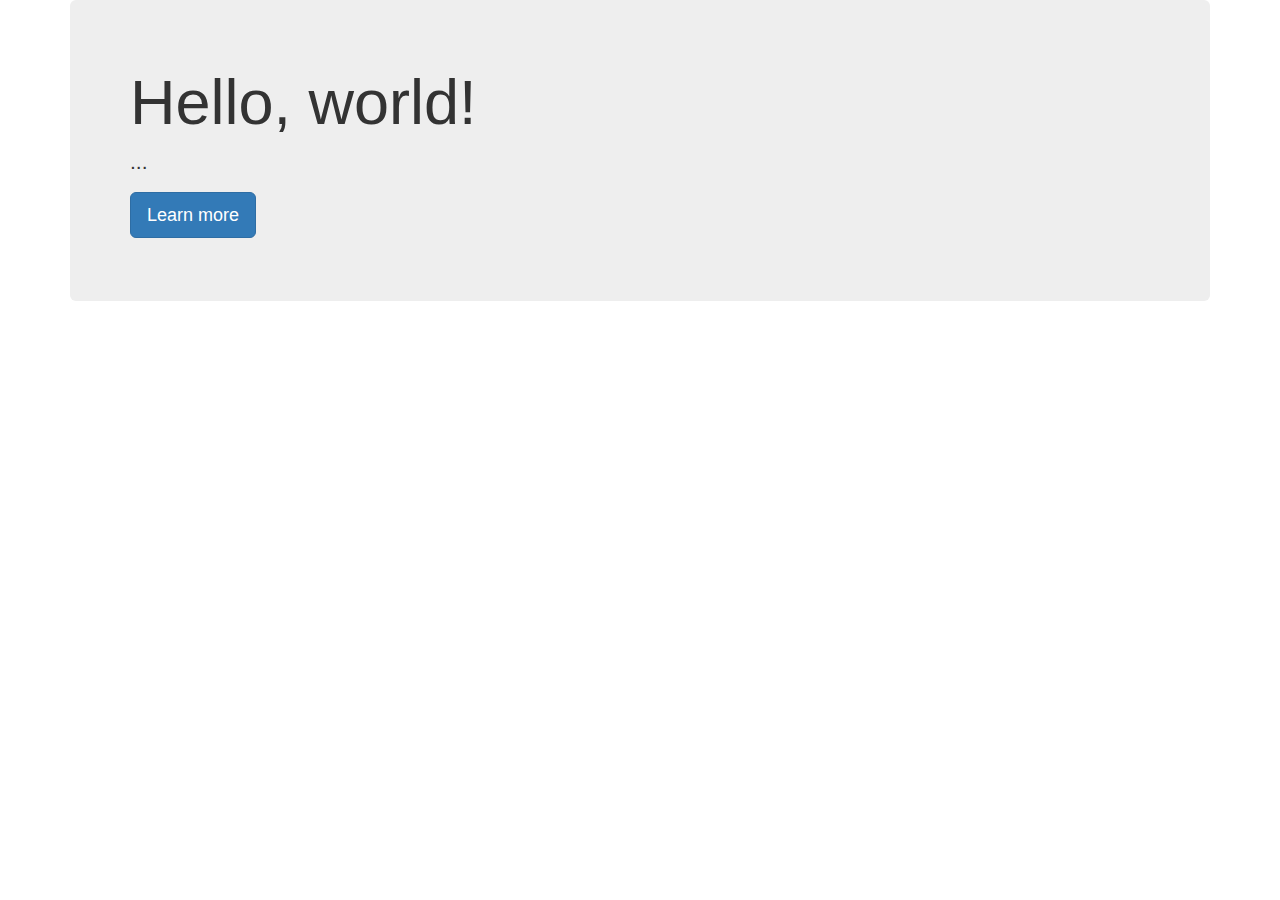
<file: requirejs/index.html>
<!DOCTYPE html>
<html lang="en">

<head>
    <meta charset="UTF-8">
    <meta name="viewport" content="width=device-width, initial-scale=1.0">
    <meta http-equiv="X-UA-Compatible" content="ie=edge">
    <title>Document</title>
</head>

<body>
    <div class="container">
        <div class="jumbotron">
            <h1>Hello, world!</h1>
            <p>...</p>
            <p><a class="btn btn-primary btn-lg" href="#" role="button">Learn more</a></p>
        </div>
    </div>
    <script src="require.js" data-main="./main"></script>
</body>

</html>
</file>
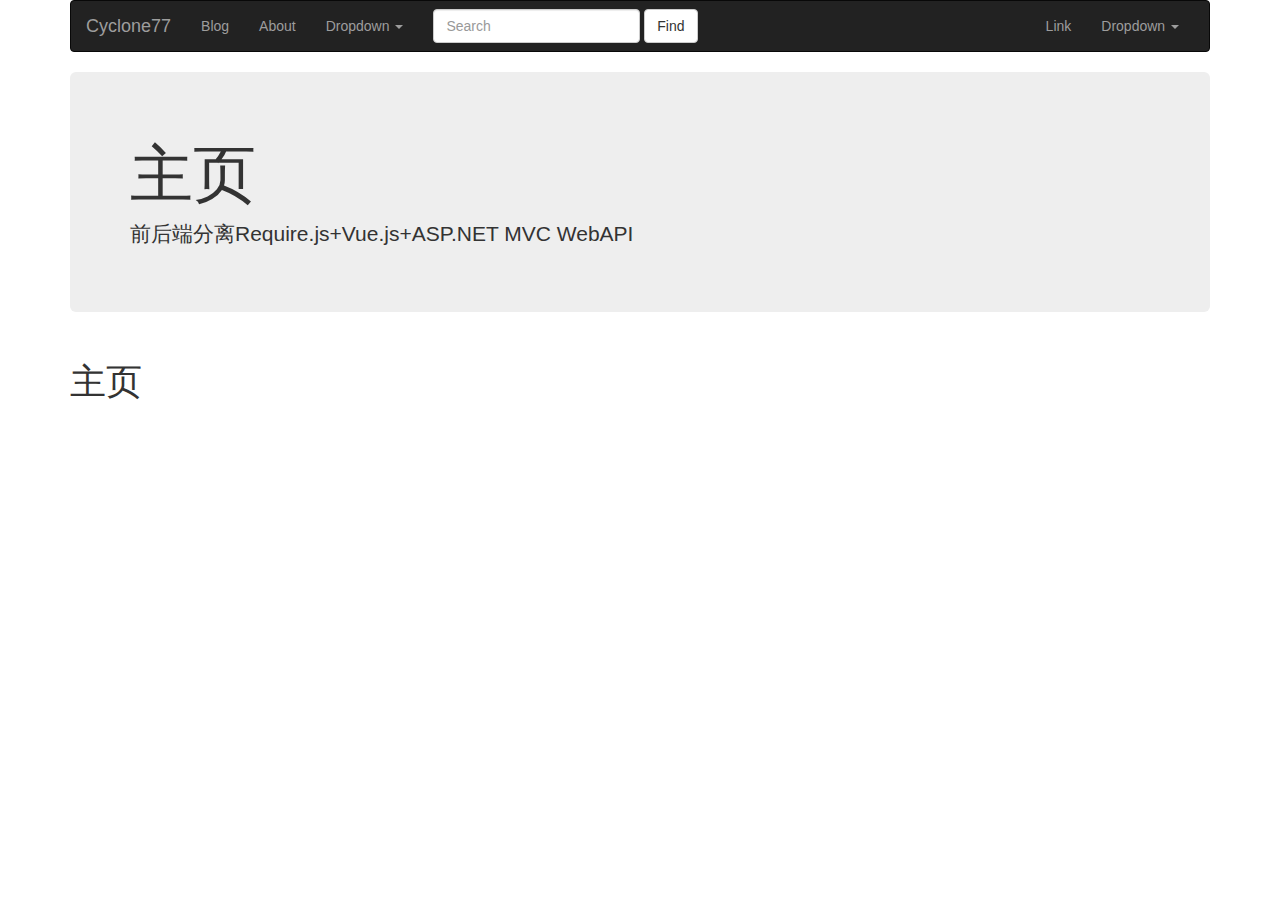
<file: VueRequire/index.html>
<!DOCTYPE html>
<html lang="en">

<head>
    <meta charset="UTF-8">
    <meta name="viewport" content="width=device-width, initial-scale=1.0">
    <meta http-equiv="X-UA-Compatible" content="ie=edge">
    <title>Cyclone77's Blog</title>
</head>

<body>

    <div class="container">
        <nav class="navbar navbar-default navbar-inverse">
            <div class="container-fluid">
                <!-- Brand and toggle get grouped for better mobile display -->
                <div class="navbar-header">
                    <button type="button" class="navbar-toggle collapsed" data-toggle="collapse" data-target="#bs-example-navbar-collapse-1" aria-expanded="false">
                          <span class="sr-only">Toggle navigation</span>
                          <span class="icon-bar"></span>
                          <span class="icon-bar"></span>
                          <span class="icon-bar"></span>
                        </button>
                    <a class="navbar-brand" href="#">Cyclone77</a>
                </div>

                <!-- Collect the nav links, forms, and other content for toggling -->
                <div class="collapse navbar-collapse" id="bs-example-navbar-collapse-1">
                    <ul class="nav navbar-nav">
                        <li><a href="#/blog">Blog<span class="sr-only">(current)</span></a></li>
                        <li><a href="#/about">About</a></li>
                        <li class="dropdown">
                            <a href="#" class="dropdown-toggle" data-toggle="dropdown" role="button" aria-haspopup="true" aria-expanded="false">Dropdown <span class="caret"></span></a>
                            <ul class="dropdown-menu">
                                <li><a href="#">Action</a></li>
                                <li><a href="#">Another action</a></li>
                                <li><a href="#">Something else here</a></li>
                                <li role="separator" class="divider"></li>
                                <li><a href="#">Separated link</a></li>
                                <li role="separator" class="divider"></li>
                                <li><a href="#">One more separated link</a></li>
                            </ul>
                        </li>
                    </ul>
                    <form class="navbar-form navbar-left">
                        <div class="form-group">
                            <input type="text" class="form-control" placeholder="Search">
                        </div>
                        <button type="submit" class="btn btn-default">Find</button>
                    </form>
                    <ul class="nav navbar-nav navbar-right">
                        <li><a href="#">Link</a></li>
                        <li class="dropdown">
                            <a href="#" class="dropdown-toggle" data-toggle="dropdown" role="button" aria-haspopup="true" aria-expanded="false">Dropdown <span class="caret"></span></a>
                            <ul class="dropdown-menu">
                                <li><a href="#">Action</a></li>
                                <li><a href="#">Another action</a></li>
                                <li><a href="#">Something else here</a></li>
                                <li role="separator" class="divider"></li>
                                <li><a href="#">Separated link</a></li>
                            </ul>
                        </li>
                    </ul>
                </div>
                <!-- /.navbar-collapse -->
            </div>
            <!-- /.container-fluid -->
        </nav>
    </div>

    <div class="container">
        <div class="jumbotron">
            <h1></h1>
            <p></p>
        </div>
    </div>
    <div class="container">
        <div id="app"></div>
    </div>
    <script src="./Resource/require.js" data-main="./main.js"></script>
</body>

</html>
</file>
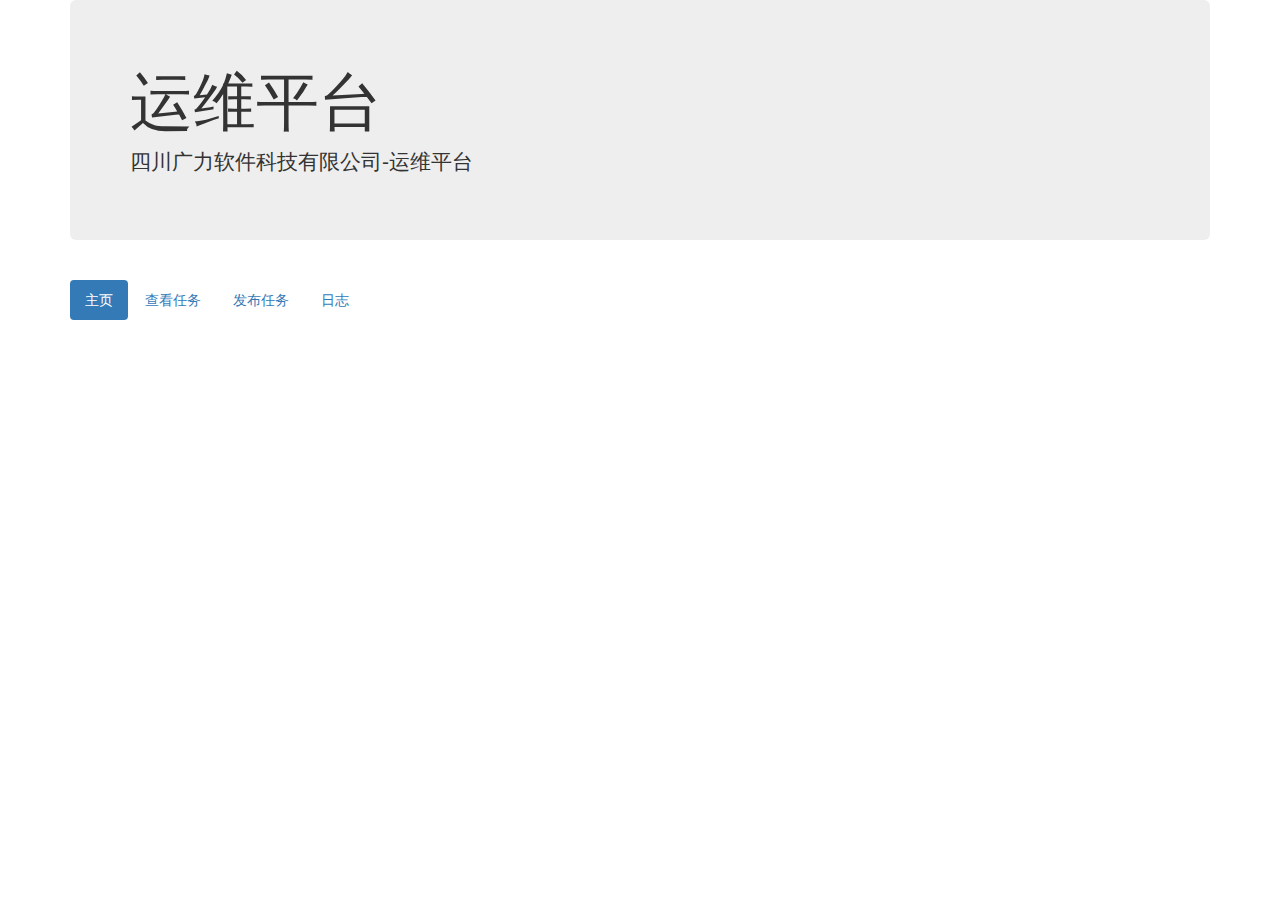
<file: WXQYapp/index.html>
﻿<!DOCTYPE html>
<html lang="en">

<head>
    <meta charset="UTF-8">
    <meta name="viewport" content="width=device-width, initial-scale=1.0">
    <meta http-equiv="X-UA-Compatible" content="ie=edge">
    <title>运维平台</title>
</head>

<body>
    <div class="container">
        <div class="jumbotron">
            <h1></h1>
            <p></p>
        </div>
    </div>
    <div class="container">
        <ul class="nav nav-pills">
            <li role="presentation" class="active"><a href="#">主页</a></li>
            <li role="presentation"><a href="#/examine">查看任务</a></li>
            <li role="presentation"><a href="#/issues">发布任务</a></li>
            <li role="presentation"><a href="#/log">日志</a></li>
        </ul>
    </div>
    <div class="container">
        <div class="receive">

        </div>
    </div>
    <script type="text/javascript" src="./Resource/require.js" data-main="main"></script>
</body>

</html>
</file>
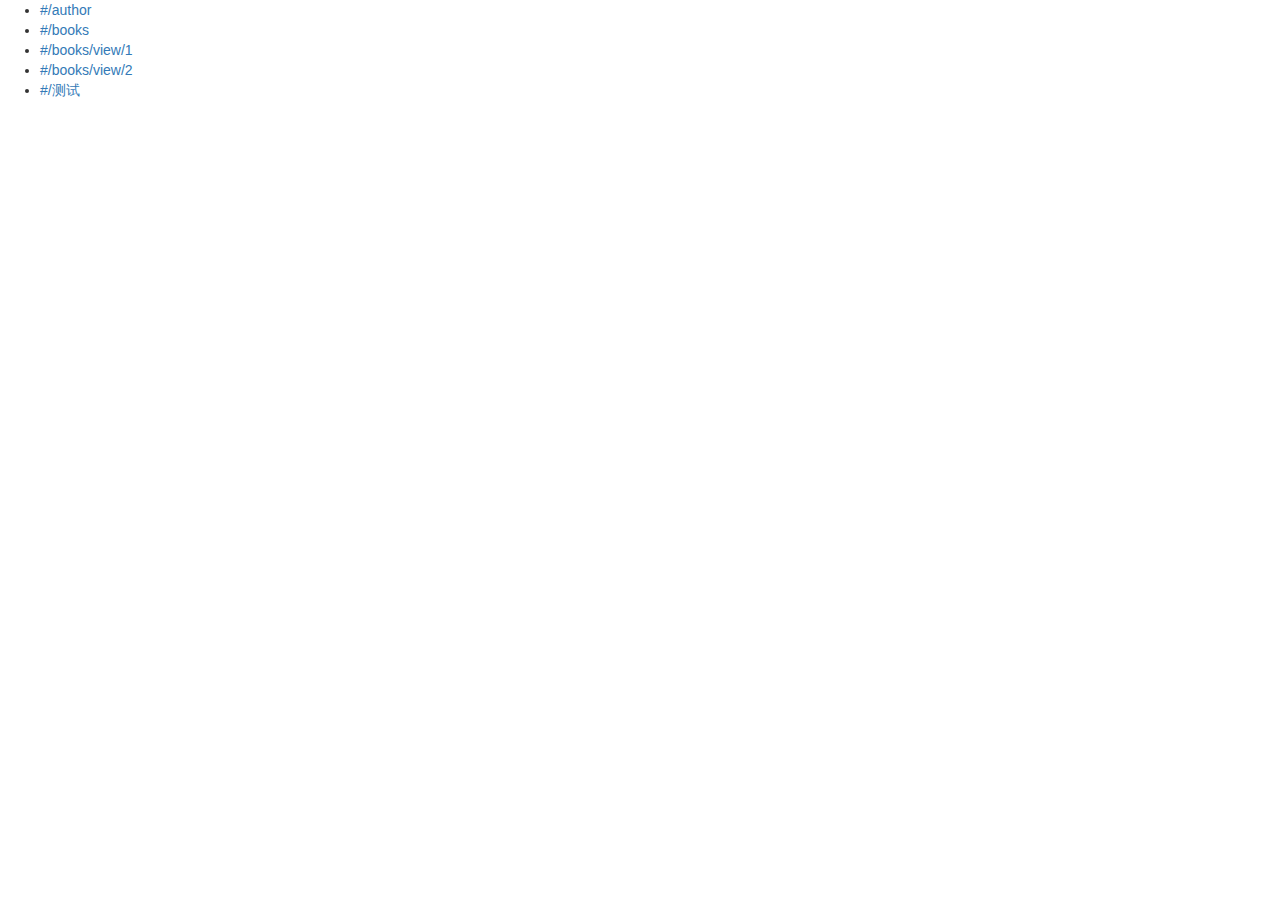
<file: houdunwang/7/index.html>
<!doctype html>
<html lang="en">

<head>
    <meta charset="UTF-8">
    <meta name="viewport" content="width=device-width, initial-scale=1">
    <title>requireJs</title>
</head>

<body>
    <ul>
        <li><a href="#/author">#/author</a></li>
        <li><a href="#/books">#/books</a></li>
        <li><a href="#/books/view/1">#/books/view/1</a></li>
        <li><a href="#/books/view/2">#/books/view/2</a></li>
        <li><a href="#/cs">#/测试</a></li>
    </ul>
    <script src="../resource/require.js"></script>
    <script src="../resource/main.js"></script>
    <script>
        require(['bootstrap', 'director'], function(a, b) {
            var author = function() {
                console.log("author");
            };
            var books = function() {
                console.log("books");
            };
            var viewBook = function(bookId) {
                console.log("viewBook: bookId is populated: " + bookId);
            };

            var routes = {
                '/author': author,
                '/books': [books, function() {
                    console.log("An inline route handler.");
                }],
                '/books/view/:bookId': viewBook
            };
            var router = b(routes);
            router.init();
            router.on("/cs", function() {
                console.log("测试");
            })
        })
    </script>
</body>

</html>
</file>
